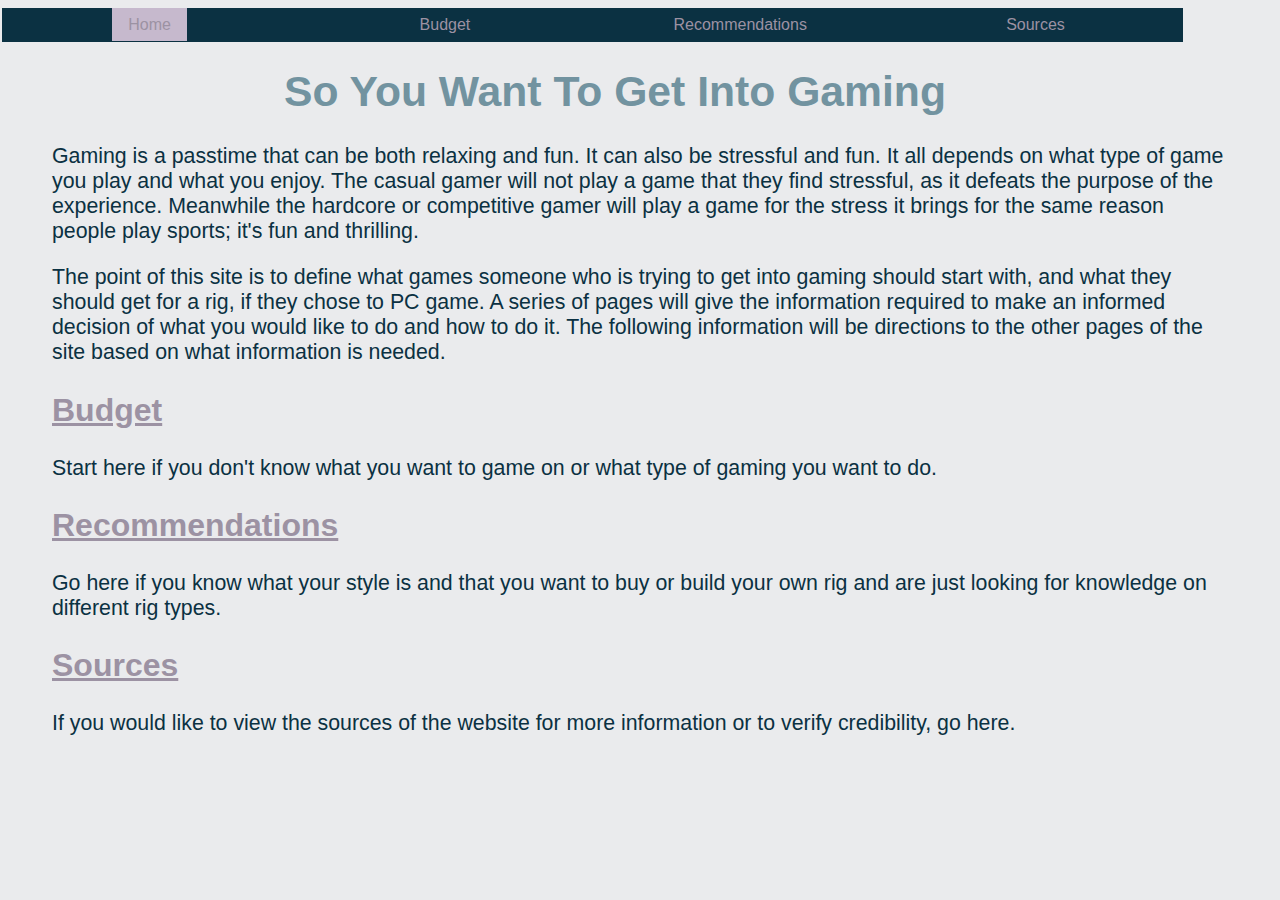
<file: Decent Nav Bar and Site Layout, Most of the information in the site is probably wrong at this point lol/index.html>
<!DOCTYPE html>

<html lang="en">

<head>
	
<meta charset="utf-8" />
	
<title>Project 3 Homepage</title>
	
<link rel="stylesheet" href="assets/css/styles.css">
</head>
<body>
	

<ul class="desktopul">
		
<li class="desktopli">
<a href="index.html" class="active">Home</a></li>
		
<li class="desktopli"><a href="budget.html">Budget</a></li>
		
<li class="desktopli"><a href="recommendations.html">Recommendations</a></li>
 		
<li class="desktopli"><a href="sources.html">
Sources</a></li>
	
</ul>

	

<h1>So You Want To Get Into Gaming</h1>
	
<p>Gaming is a passtime that can be both relaxing and fun. It can also be stressful
	
and fun. It all depends on what type of game you play and what you enjoy. The casual
	
gamer will not play a game that they find stressful, as it defeats the purpose of the
	
experience. Meanwhile the hardcore or competitive gamer will play a game for the
	
stress it brings for the same reason people play sports; it's fun and thrilling.</p>
	

<p>The point of this site is to define what games someone who is trying to get into
	
gaming should start with, and what they should get for a rig, if they chose to PC
	
game. A series of pages will give the information required to make an informed
	
decision of what you would like to do and how to do it. The following information
	
will be directions to the other pages of the site based on what information is needed.</p>
	

<h2><a href="budget.html">Budget</a></h2>
	

<p>Start here if you don't know what you want to game on or what type of gaming you
	
want to do.</p>
	<h2><a href="recommendations.html">Recommendations</a></h2>
	
<p>Go here if you know what your style is and that you want to buy or build your own 
	
rig and are just looking for knowledge on different rig types.</p>
	

<h2><a href="sources.html">Sources</a></h2>
	

<p>If you would like to view the sources of the website for more information or to
	
verify credibility, go here.</p>
</body>
</html>
</file>
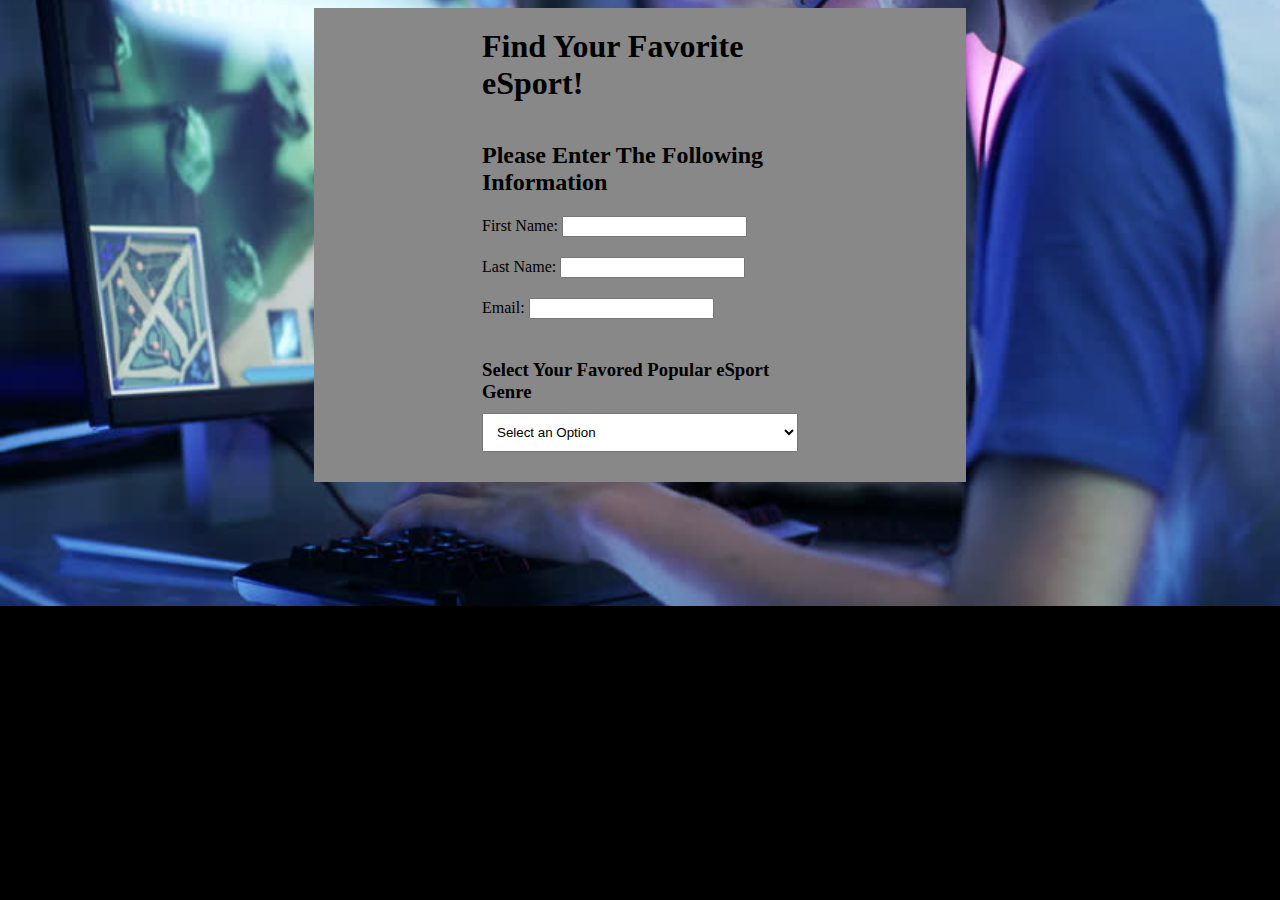
<file: JS Website Example-Most Recent Website Built/Index.html>
<!DOCTYPE html>
<html lang="en">
    <head>
        <meta charset="utf-8" />
        <title>Project 1 Will Kneeland</title>
        <link rel="stylesheet" href="css/styles.css">
        <script src="js/optionData.js" type="text/javascript"></script>
        <script src="js/creator.js" type="text/javascript"></script>
        <!--script src="js/youtube.js" type="text/javascript" id="ytAPI"></script-->
        <!--script src="js/cookies.js" type="text/javascript"></script-->
    </head>

    <body>
        <div><h1>Find Your Favorite eSport!</h1></div>
        <div id="formDiv"></div>
        <div id="selectionDiv"></div>
        <div id="youtubePlayer"></div>
    </body>
</html>
</file>
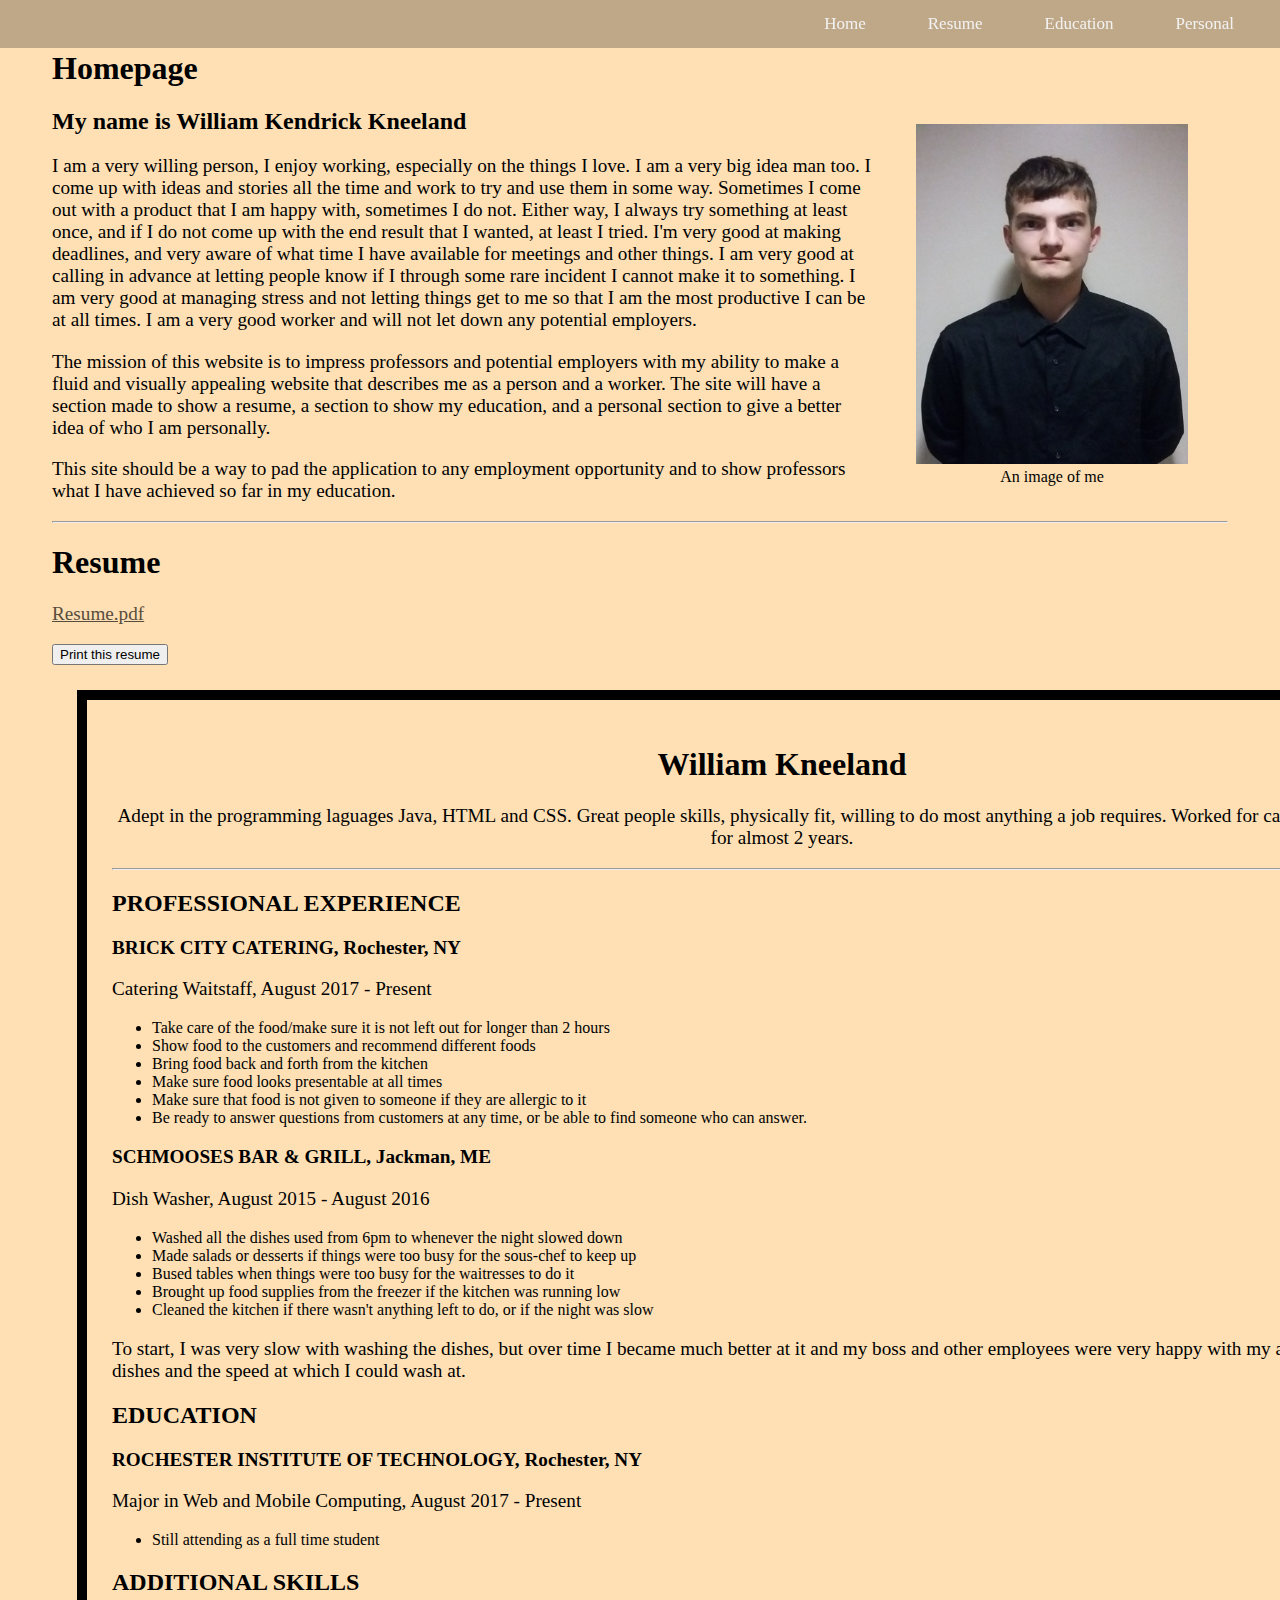
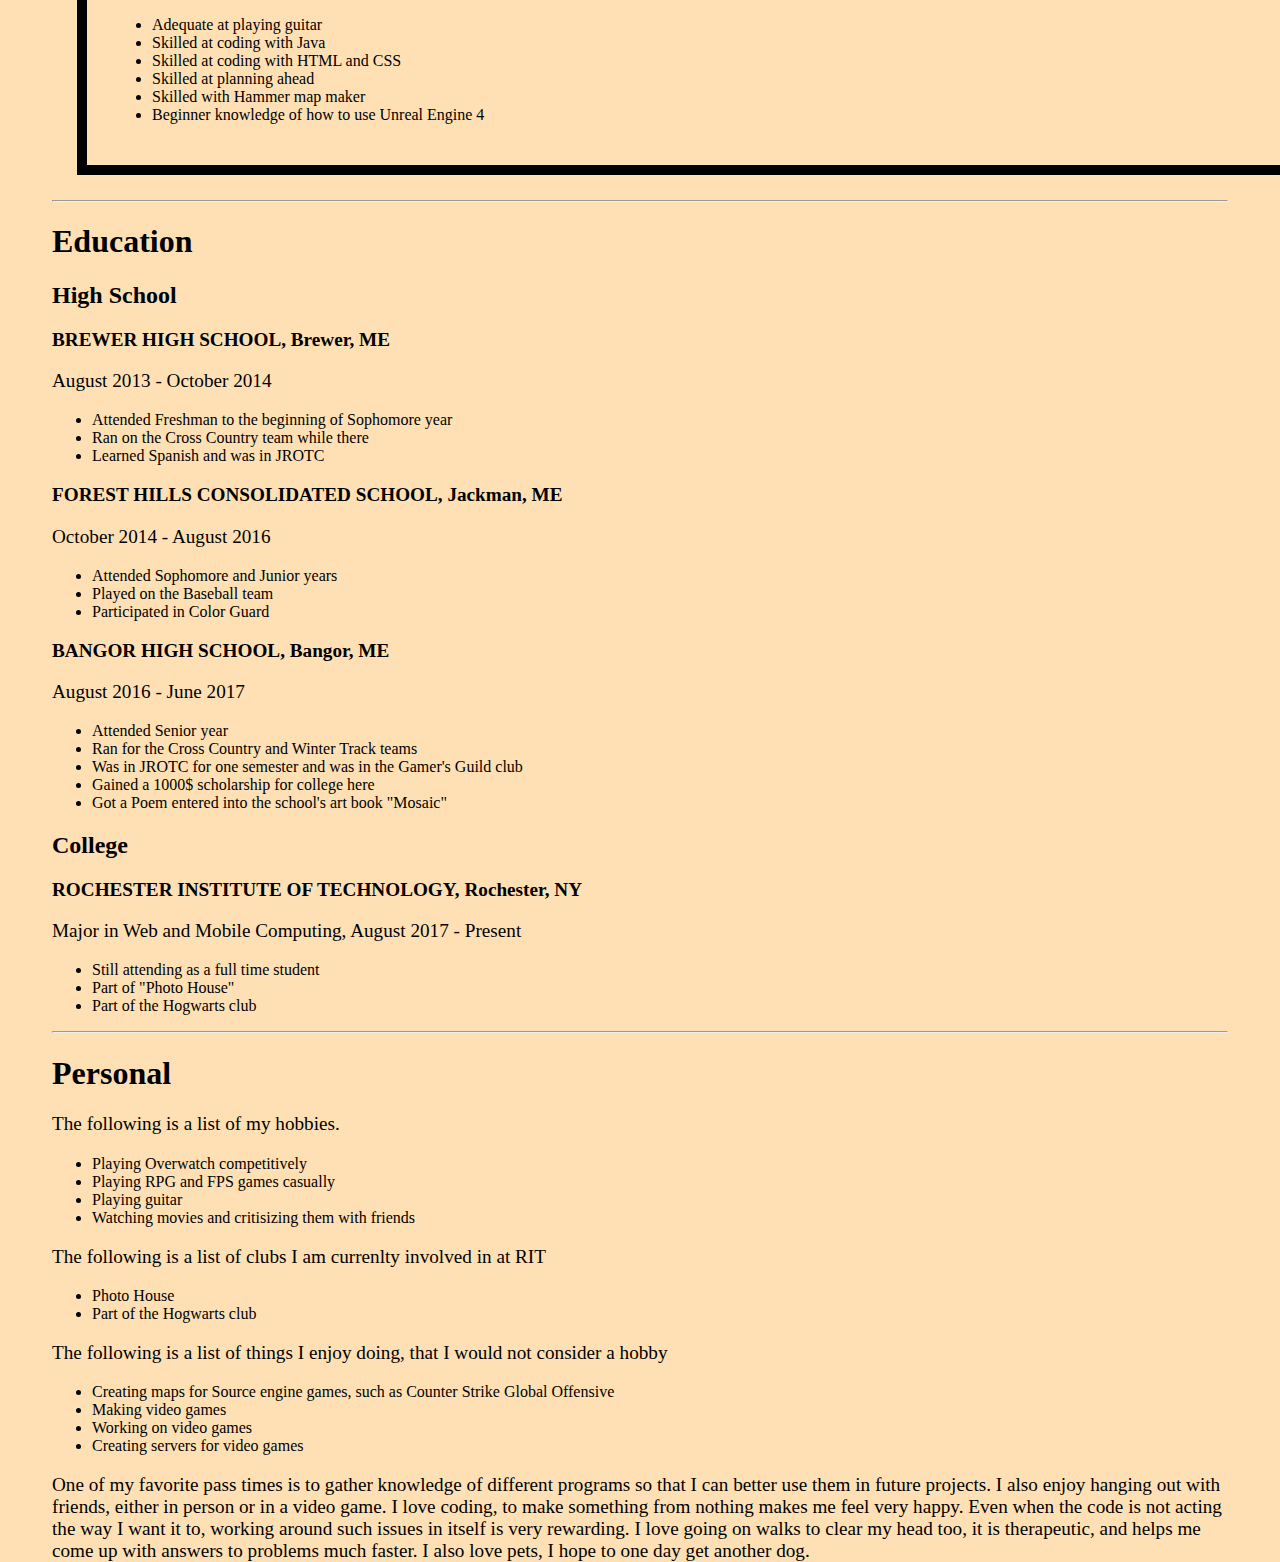
<file: early projects/project1/index.html>
<!DOCTYPE html>
<html lang="en">

	<head>
		<meta charset="utf-8" />
		<title>William Kneeland's Professional Resources Page</title>
		<link rel="stylesheet" href="assets/css/style.css"/>
		<script src="assets/jscript/myScript.js"></script>
	</head>

	<body>

	<div class="navbar">
 		<a href="#personal">Personal</a>
		<a href="#education">Education</a>
 		<a href="#resume">Resume</a>
 		<a href="#top">Home</a>
	</div> 

	<div class="main">
	
	<h1>Homepage</h1>

	<figure>
		<img src="assets/media/image1.jpg" 
		width="272" height="340"
		alt="Image Not Found"><br>
		<figcaption class="image">An image of me</figcaption>
	</figure>
	
	<h2>My name is William Kendrick Kneeland</h2>

	<p>I am a very willing person, I enjoy working, especially on the things I love. I am a very big
	idea man too. I come up with ideas and stories all the time and work to try and use them in some
	way. Sometimes I come out with a product that I am happy with, sometimes I do not. Either way, I
	always try something at least once, and if I do not come up with the end result that I wanted,
	at least I tried. I'm very good at making deadlines, and very aware of what time I have available
	for meetings and other things. I am very good at calling in advance at letting people know if I
	through some rare incident I cannot make it to something. I am very good at managing stress and
	not letting things get to me so that I am the most productive I can be at all times. I am a very
	good worker and will not let down any potential employers.</p>

	<p>The mission of this website is to impress professors and potential employers with my ability
	to make a fluid and visually appealing website that describes me as a person and a worker. The
	site will have a section made to show a resume, a section to show my education, and a personal
	section to give a better idea of who I am personally.</p>

	<div id="resume"></div>

	<p>This site should be a way to pad the application to any employment opportunity and to show 
	professors what I have achieved so far in my education.</p>

	<hr>

	<h1>Resume</h1>

	<p><a class="link" href="assets/media/Resume.pdf">Resume.pdf</a></p>

	<input type="button" onclick="printDiv('printableArea')" value="Print this resume" />

	<div class="border" id="printableArea">

	<h1 class="center">William Kneeland</h1>

	<p class="center"> Adept in the programming laguages Java, HTML and CSS. Great people skills, physically fit, willing to do most anything a job requires.
	Worked for catering and resturaunts for almost 2 years.</p>

	<hr>

	<h2>PROFESSIONAL EXPERIENCE</h2>

	<p class="bold">BRICK CITY CATERING, Rochester, NY</p>
	<p>Catering Waitstaff, August 2017 - Present</p>

	<ul>
		<li>Take care of the food/make sure it is not left out for longer than 2 hours</li>
		<li>Show food to the customers and recommend different foods</li>
		<li>Bring food back and forth from the kitchen</li>
		<li>Make sure food looks presentable at all times</li>
		<li>Make sure that food is not given to someone if they are allergic to it</li>
		<li>Be ready to answer questions from customers at any time, or be able to find someone
		who can answer.</li>
	</ul>
	
	<p class="bold">SCHMOOSES BAR & GRILL, Jackman, ME</p>

	<p>Dish Washer, August 2015 - August 2016</p>

	<ul>
		<li>Washed all the dishes used from 6pm to whenever the night slowed down</li>
		<li>Made salads or desserts if things were too busy for the sous-chef to keep up</li>
		<li>Bused tables when things were too busy for the waitresses to do it</li>
		<li>Brought up food supplies from the freezer if the kitchen was running low</li>
		<li>Cleaned the kitchen if there wasn't anything left to do, or if the night was slow</li>
	</ul>
	
	<p>To start, I was very slow with washing the dishes, but over time I became much better at it and
	my boss and other employees were very happy with my ability to wash the dishes and the speed at
	which I could wash at.</p>

	<h2>EDUCATION</h2>

	<p class="bold">ROCHESTER INSTITUTE OF TECHNOLOGY, Rochester, NY</p>

	<p>Major in Web and Mobile Computing, August 2017 - Present</p>

	<ul>
		<li>Still attending as a full time student</li>
	</ul>

	<h2>ADDITIONAL SKILLS</h2>

	<ul>
		<li>Adequate at playing guitar</li>
		<li>Skilled at coding with Java</li>
		<li>Skilled at coding with HTML and CSS</li>
		<li>Skilled at planning ahead</li>
		<li>Skilled with Hammer map maker</li>
		<li>Beginner knowledge of how to use Unreal Engine 4</li>
	</ul>

	<div id="education"></div>

	</div>

	<hr>

	<h1>Education</h1>

	<h2>High School</h2>

	<p class="bold">BREWER HIGH SCHOOL, Brewer, ME</p>

	<p>August 2013 - October 2014</p>

	<ul>
		<li>Attended Freshman to the beginning of Sophomore year</li>
		<li>Ran on the Cross Country team while there</li>
		<li>Learned Spanish and was in JROTC</li>
	</ul>

	<p class="bold">FOREST HILLS CONSOLIDATED SCHOOL, Jackman, ME</p>

	<p>October 2014 - August 2016</p>

	<ul>
		<li>Attended Sophomore and Junior years</li>
		<li>Played on the Baseball team</li>
		<li>Participated in Color Guard</li>
	</ul>

	<p class="bold">BANGOR HIGH SCHOOL, Bangor, ME</p>

	<p>August 2016 - June 2017</p>

	<ul>
		<li>Attended Senior year</li>
		<li>Ran for the Cross Country and Winter Track teams</li>
		<li>Was in JROTC for one semester and was in the Gamer's Guild club</li>
		<li>Gained a 1000$ scholarship for college here</li>
		<li>Got a Poem entered into the school's art book "Mosaic"</li>
	</ul>

	<h2>College</h2>

	<p class="bold">ROCHESTER INSTITUTE OF TECHNOLOGY, Rochester, NY</p>

	<p>Major in Web and Mobile Computing, August 2017 - Present</p>

	<ul>
		<li>Still attending as a full time student</li>
		<li>Part of "Photo House"</li>
		<li>Part of the Hogwarts club</li>
	</ul>
	
	<hr>

	<h1 id="personal">Personal</h1>

	<p>The following is a list of my hobbies.</p>
	
	<ul>
		<li>Playing Overwatch competitively</li>
		<li>Playing RPG and FPS games casually</li>
		<li>Playing guitar</li>
		<li>Watching movies and critisizing them with friends</li>
	</ul>

	<p>The following is a list of clubs I am currenlty involved in at RIT</p>
	
	<ul>
		<li>Photo House</li>
		<li>Part of the Hogwarts club</li>
	</ul>

	<p>The following is a list of things I enjoy doing, that I would not consider a hobby</p>

	<ul>
		<li>Creating maps for Source engine games, such as Counter Strike Global Offensive</li>
		<li>Making video games</li>
		<li>Working on video games</li>
		<li>Creating servers for video games</li>
	</ul>

	<p>One of my favorite pass times is to gather knowledge of different programs so that I can better
	use them in future projects. I also enjoy hanging out with friends, either in person or in a video
	game. I love coding, to make something from nothing makes me feel very happy. Even when the code
	is not acting the way I want it to, working around such issues in itself is very rewarding. I love
	going on walks to clear my head too, it is therapeutic, and helps me come up with answers to
	problems much faster. I also love pets, I hope to one day get another dog.</p>

	</div>

	</body>
</html>
</file>
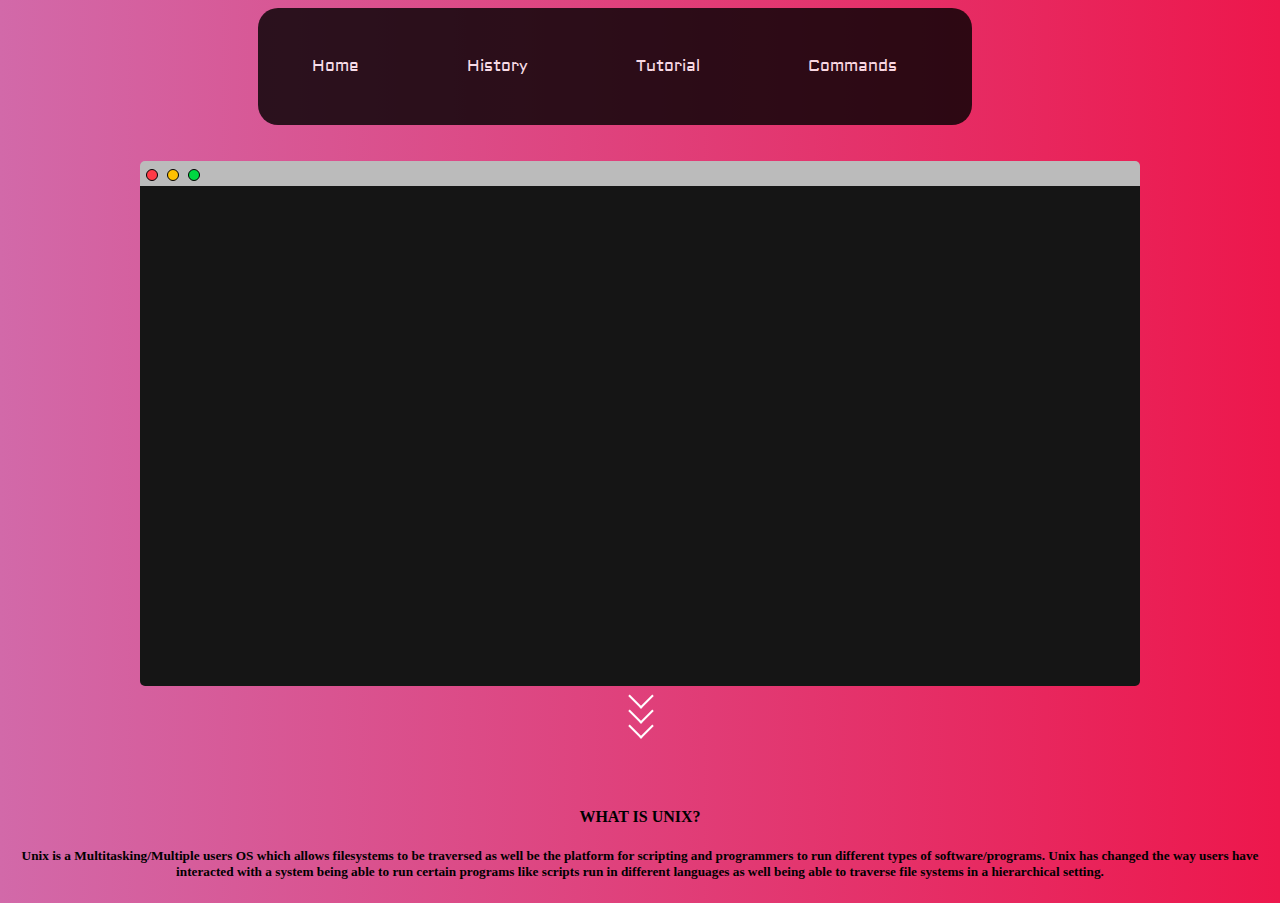
<file: UNIX/UNIX/index.html>
<!DOCTYPE html>
<html>
<head>
    <meta charset="utf-8">
    <style>
        
    </style>
    <title>Home</title>
    <link rel="stylesheet" href="style.css">
    <script src="unix.js"></script>
    
    <link href="https://fonts.googleapis.com/css?family=Aldrich" rel="stylesheet">
    
    </head>
     <body class="spectrumBackground"> 
<ul>
            <li><a href="index.html">Home</a></li>
            <li><a href="history.html">History</a></li>
            <li><a href="tutorial.html">Tutorial</a></li>
            <li><a href="command.html">Commands</a></li>
        </ul>
    
    <br>
         <br>
<div class=fakeMenu>
  <div class="fakeButtons fakeClose"></div>
  <div class="fakeButtons fakeMinimize"></div>
  <div class="fakeButtons fakeZoom"></div>
</div>
<div class="fakeScreen">
  <p class="line1">>&nbsp;&ldquo;Hello World!&rdquo;<span class="cursor1">_</span></p>
  <p class="line2">>&nbsp;&ldquo;Welcome!&rdquo;<span class="cursor2">_</span></p>
  <p class="line3">>&nbsp;&ldquo;Lets Learn about Unix&rdquo;<span class="cursor3">_</span></p>
   <p class="line4">>&nbsp;&ldquo;Click below to start!&rdquo;<span class="cursor4">_</span></p>    
  <p class="line5">><span class="cursor5">_</span></p>
</div>
        
   <div class="mouse_wave">


			<span class="scroll_arrows one"></span>
			<span class="scroll_arrows two"></span>
			<span class="scroll_arrows three"></span>

</div>
        <h4>WHAT IS UNIX?</h4>
         <h5>Unix is a Multitasking/Multiple users OS which allows filesystems to be traversed as well be the platform for scripting and programmers to run different types of software/programs. Unix has changed the way users have interacted with a system being able to run certain programs like scripts run in different languages as well being able to traverse file systems in a hierarchical setting.


         
         </h5>
    
              
    </body>
</html>
</file>
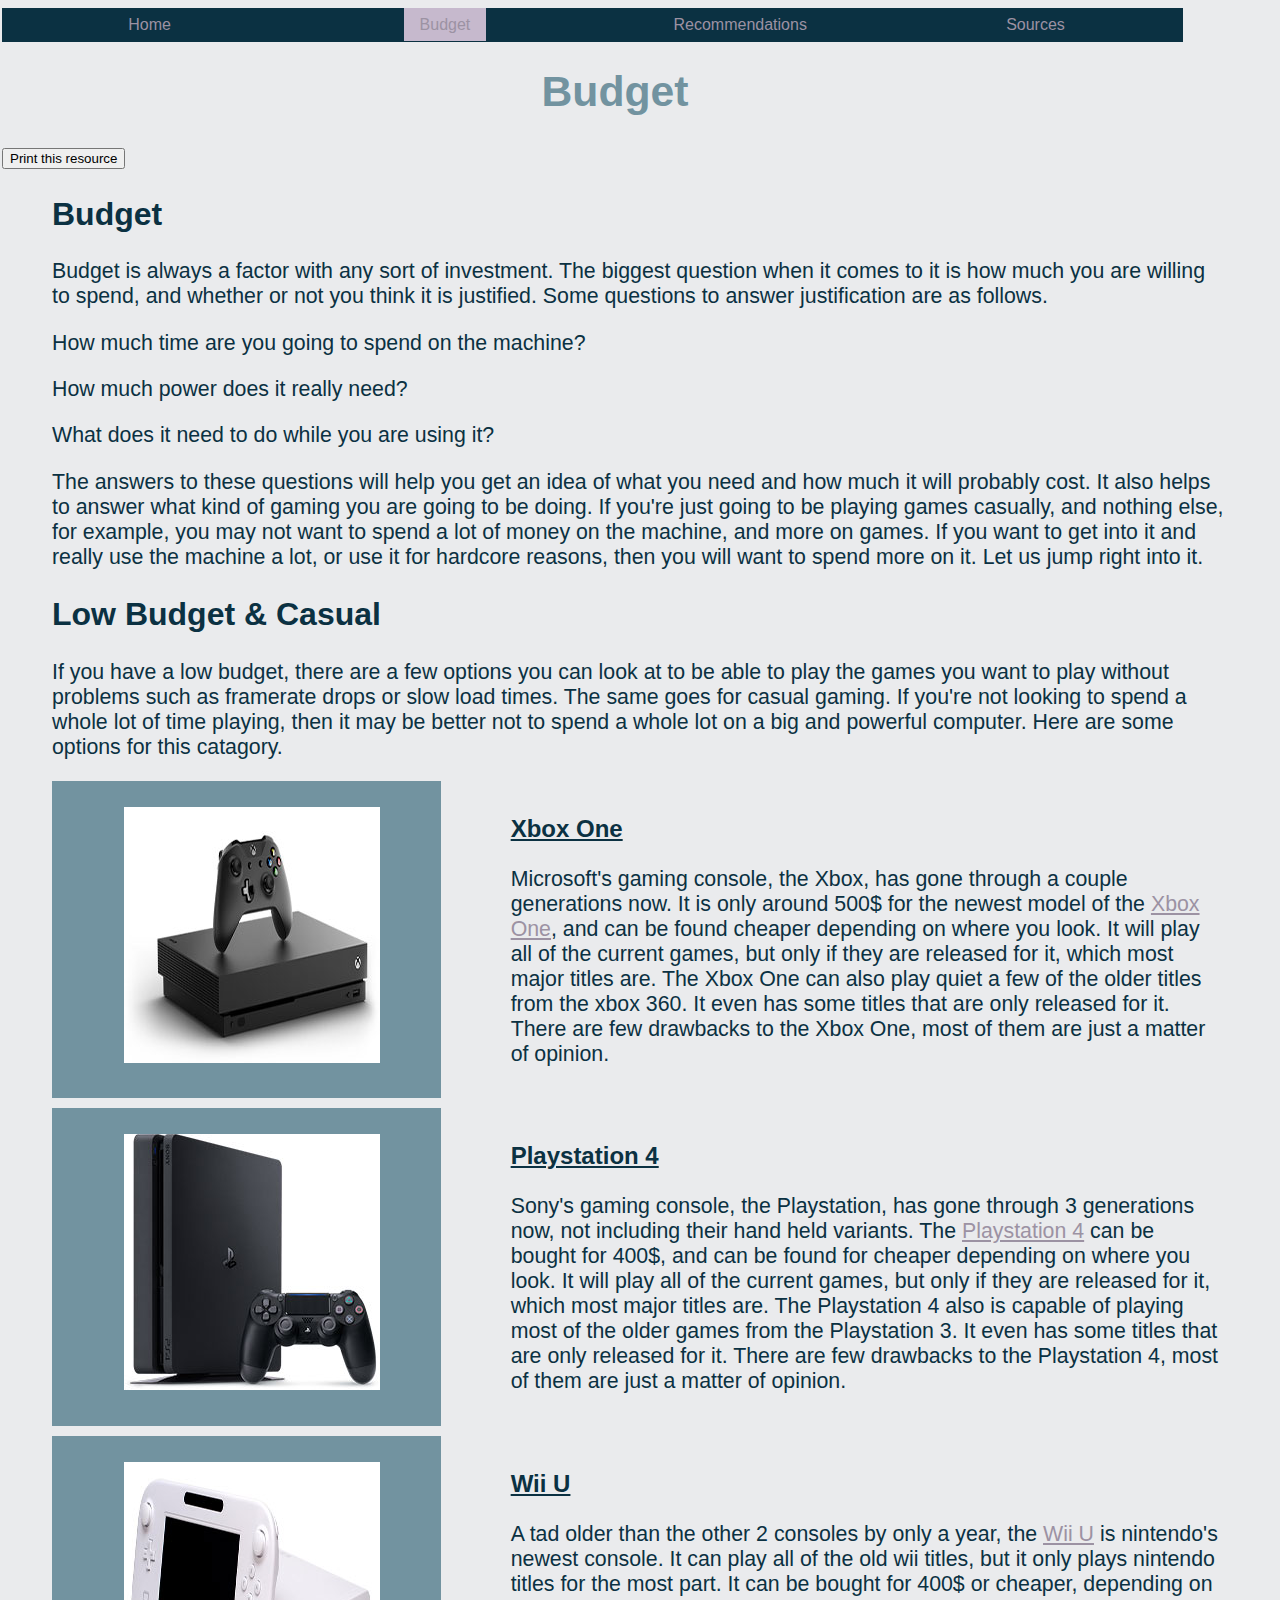
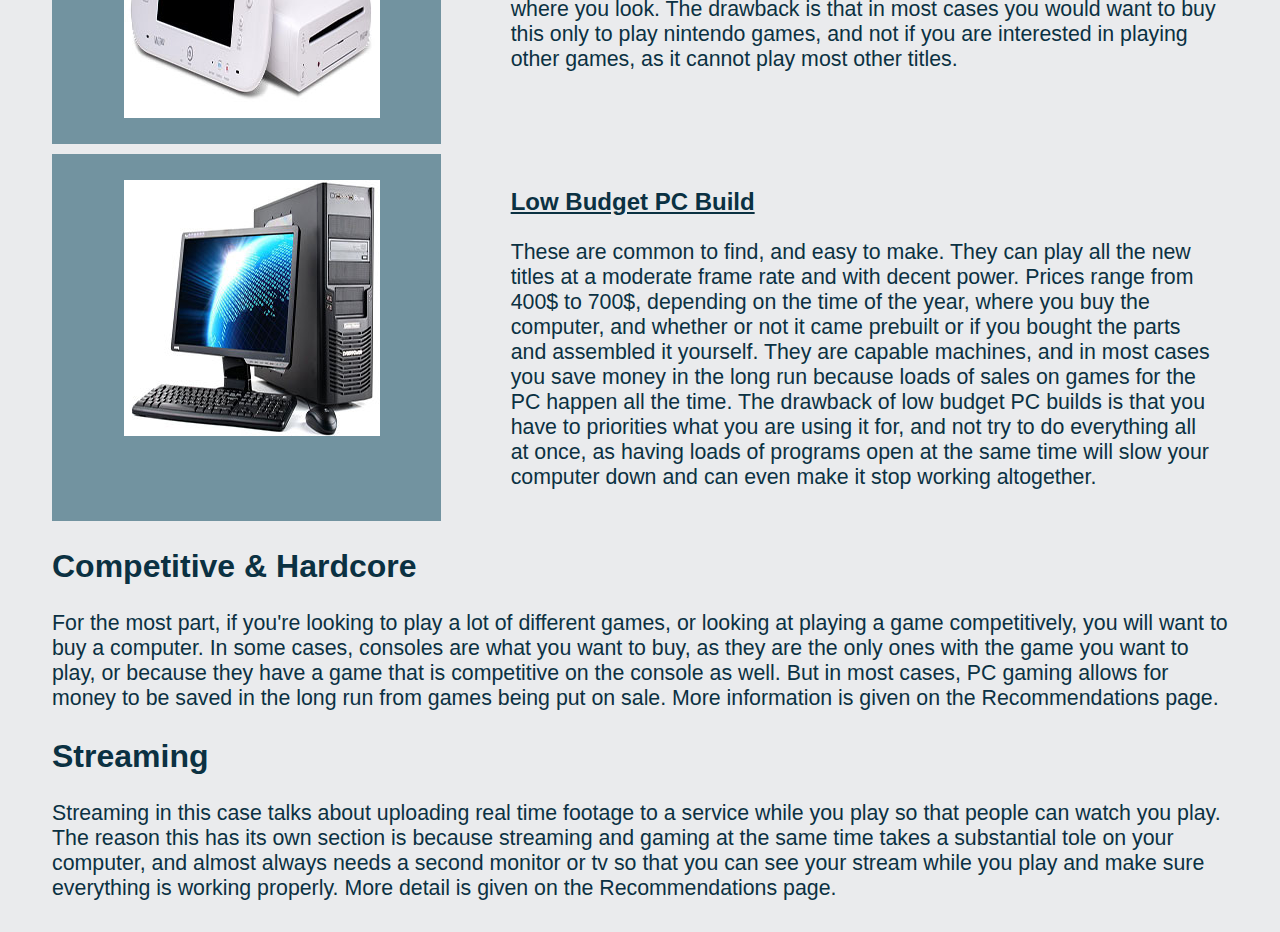
<file: Decent Nav Bar and Site Layout, Most of the information in the site is probably wrong at this point lol/budget.html>
<!DOCTYPE html>
<html lang="en">
<head>
	<meta charset="utf-8" />
	<title>Project 3 Budget</title>
	<link rel="stylesheet" href="assets/css/styles.css">
	<script src="assets/jscript/myScript.js"></script>
</head>
<body>
	<ul class="desktopul">
		<li class="desktopli"><a href="index.html">Home</a></li>
		<li class="desktopli"><a href="budget.html" class="active">Budget</a></li>
		<li class="desktopli"><a href="recommendations.html">Recommendations</a></li>
 		<li class="desktopli"><a href="sources.html">Sources</a></li>
	</ul>
	
	<div id="printableArea">
		<h1>Budget</h1>
		<input type="button" onclick="printDiv('printableArea')" value="Print this resource"/>
		<h2>Budget</h2>
		<p>Budget is always a factor with any sort of investment. The biggest question when it
		comes to it is how much you are willing to spend, and whether or not you think it is
		justified. Some questions to answer justification are as follows.</p> 
		<p>How much time are you going to spend on the machine?</p> 
		<p>How much power does it really need?</p> 
		<p>What does it need to do while you are using it?</p>
		<p>The answers to these questions will help you get an idea of what you need and how
		much it will probably cost. It also helps to answer what kind of gaming you are going
		to be doing. If you're just going to be playing games casually, and nothing else, for
		example, you may not want to spend a lot of money on the machine, and more on games.
		If you want to get into it and really use the machine a lot, or use it for hardcore
		reasons, then you will want to spend more on it. Let us jump right into it.</p>
		<h2>Low Budget & Casual</h2>
		<p>If you have a low budget, there are a few options you can look at to be able to
		play the games you want to play without problems such as framerate drops or slow load 
		times. The same goes for casual gaming. If you're not looking to spend a whole lot of
		time playing, then it may be better not to spend a whole lot on a big and powerful
		computer. Here are some options for this catagory.</p>
		<div class="grid_container">
			<div>
				<figure><img src="assets/images/XboxOne.jpg" alt="XboxOne.jpg"></figure></div>
			<div>
				<h3>Xbox One</h3>
				<p>Microsoft's gaming console, the Xbox, has gone through a couple generations 
				now. It is only around 500$ for the newest model of the <a href="https://www.xbox.com/en-us/xbox-one/consoles?&ocid=PLATFORM_SEM_google_buy%20xbox%20one&cid=PLATFORM_SEM_google_buy%20xbox%20one&wt.srch=1&wt.mc_id=AID_SEM_B3jnTWpe#shop">Xbox One</a>, and can be found 
				cheaper depending on where you look. It will play all of the current games, but
				only if they are released for it, which most major titles are. The Xbox One can
				also play quiet a few of the older titles from the xbox 360. It even has some
				titles that are only released for it. There are few drawbacks to the Xbox One, 
				most of them are just a matter of opinion.</p></div>
			<div>
				<figure><img src="assets/images/Playstation4.jpg" alt="Playstation4.jpg"></figure></div>
			<div>
				<h3>Playstation 4</h3>
				<p>Sony's gaming console, the Playstation, has gone through 3 generations now,
				not including their hand held variants. The <a href="https://www.playstation.com/en-us/explore/ps4/systems/#ps4-pro">Playstation 4</a> can be bought for 400$, and can be
				found for cheaper depending on where you look. It will play all of the current
				games, but only if they are released for it, which most major titles are. The
				Playstation 4 also is capable of playing most of the older games from the
				Playstation 3. It even has some titles that are only released for it. There are 
				few drawbacks to the Playstation 4, most of them are just a matter of opinion.</p></div>
			<div>
				<figure><img src="assets/images/WiiU.jpg" alt="WiiU.jpg"></figure></div>
			<div>
				<h3>Wii U</h3>
				<p>A tad older than the other 2 consoles by only a year, the <a href="https://www.nintendo.com/wiiu/buynow">Wii U</a> is nintendo's
				newest console. It can play all of the old wii titles, but it only plays nintendo
				titles for the most part. It can be bought for 400$ or cheaper, depending on where 
				you look. The drawback is that in most cases you would want to buy this only to 
				play nintendo games, and not if you are interested in playing other games, as it 
				cannot play most other titles.</p></div>
			<div>
				<figure><img src="assets/images/PC1.jpg" alt="PC1.jpg"></figure></div>
			<div>
				<h3>Low Budget PC Build</h3>
				<p>These are common to find, and easy to make. They can play all the new titles
				at a moderate frame rate and with decent power. Prices range from 400$ to 700$, 
				depending on the time of the year, where you buy the computer, and whether or not 
				it came prebuilt or if you bought the parts and assembled it yourself. They are 
				capable machines, and in most cases you save money in the long run because loads 
				of sales on games for the PC happen all the time. The drawback of low budget PC 
				builds is that you have to priorities what you are using it for, and not try to do 
				everything all at once, as having loads of programs open at the same time will
				slow your computer down and can even make it stop working altogether.</p></div>
		</div>
		<h2>Competitive & Hardcore</h2>
		<p>For the most part, if you're looking to play a lot of different games, or looking
		at playing a game competitively, you will want to buy a computer. In some cases,
		consoles are what you want to buy, as they are the only ones with the game you want to
		play, or because they have a game that is competitive on the console as well. But in
		most cases, PC gaming allows for money to be saved in the long run from games being
		put on sale. More information is given on the Recommendations page.</p>
		<h2>Streaming</h2>
		<p>Streaming in this case talks about uploading real time footage to a service while
		you play so that people can watch you play. The reason this has its own section is
		because streaming and gaming at the same time takes a substantial tole on your
		computer, and almost always needs a second monitor or tv so that you can see your
		stream while you play and make sure everything is working properly. More detail is
		given on the Recommendations page.</p>
	</div>
</body>
</html>
</file>
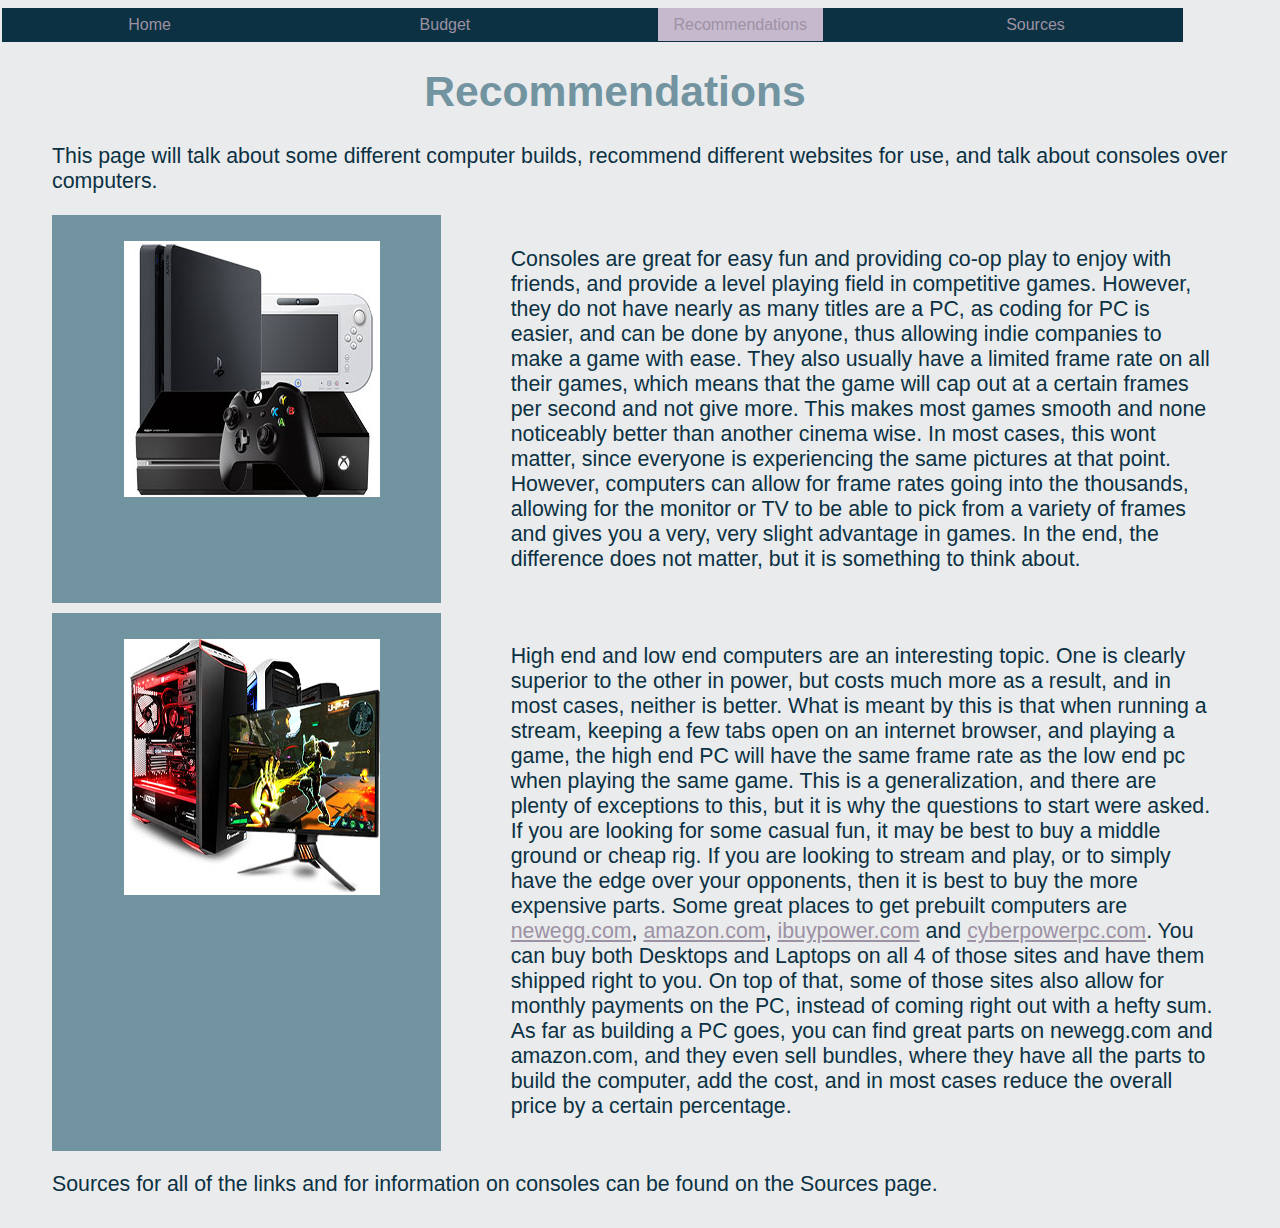
<file: Decent Nav Bar and Site Layout, Most of the information in the site is probably wrong at this point lol/recommendations.html>
<!DOCTYPE html>
<html lang="en">
<head>
	<meta charset="utf-8" />
	<title>Project 3 Recommendations</title>
	<link rel="stylesheet" href="assets/css/styles.css">
</head>
<body>
	<ul class="desktopul">
		<li class="desktopli"><a href="index.html">Home</a></li>
		<li class="desktopli"><a href="budget.html">Budget</a></li>
		<li class="desktopli"><a href="recommendations.html" class="active">Recommendations</a></li>
 		<li class="desktopli"><a href="sources.html">Sources</a></li>
	</ul>

	<h1>Recommendations</h1>
	<p>This page will talk about some different computer builds, recommend different
	websites for use, and talk about consoles over computers.</p>
	<div class="grid_container">
		<div>
			<figure><img src="assets/images/Consoles.jpg" alt="Consoles.jpg"></figure></div>
		<div>
			<p>Consoles are great for easy fun and providing co-op play to enjoy with
			friends, and provide a level playing field in competitive games. However,
			they do not have nearly as many titles are a PC, as coding for PC is easier,
			and can be done by anyone, thus allowing indie companies to make a game with
			ease. They also usually have a limited frame rate on all their games, which
			means that the game will cap out at a certain frames per second and not give
			more. This makes most games smooth and none noticeably better than another
			cinema wise. In most cases, this wont matter, since everyone is experiencing
			the same pictures at that point. However, computers can allow for frame rates
			going into the thousands, allowing for the monitor or TV to be able to pick
			from a variety of frames and gives you a very, very slight advantage in games.
			In the end, the difference does not matter, but it is something to think 
			about.</p></div>
		<div>
			<figure><img src="assets/images/PC2.jpg" alt="PC2.jpg"></figure></div>
		<div>
			<p>High end and low end computers are an interesting topic. One is clearly
			superior to the other in power, but costs much more as a result, and in most
			cases, neither is better. What is meant by this is that when running a stream,
			keeping a few tabs open on an internet browser, and playing a game, the high
			end PC will have the same frame rate as the low end pc when playing the same 
			game. This is a generalization, and there are plenty of exceptions to this,
			but it is why the questions to start were asked. If you are looking for some
			casual fun, it may be best to buy a middle ground or cheap rig. If you are
			looking to stream and play, or to simply have the edge over your opponents,
			then it is best to buy the more expensive parts. Some great places to get 
			prebuilt computers are <a href="https://www.newegg.com/">newegg.com</a>, <a href="https://www.amazon.com/">amazon.com</a>, <a href="https://www.ibuypower.com/site/landingpage/who-we-are?gclid=EAIaIQobChMIkovNlrrx1wIVhksNCh2snwKbEAAYASAAEgISo_D_BwE">ibuypower.com</a> and 
			<a href="https://www.cyberpowerpc.com/page/Intel/i7/?gclid=EAIaIQobChMIkovNlrrx1wIVhksNCh2snwKbEAAYAiAAEgLUTfD_BwE">cyberpowerpc.com</a>. You can buy both Desktops and Laptops on all 4 of those
			sites and have them shipped right to you. On top of that, some of those sites
			also allow for monthly payments on the PC, instead of coming right out with a
			hefty sum. As far as building a PC goes, you can find great parts on 
			newegg.com and amazon.com, and they even sell bundles, where they have all the
			parts to build the computer, add the cost, and in most cases reduce the 
			overall price by a certain percentage.</p></div>
	</div>
	<p>Sources for all of the links and for information on consoles can be found on the
	Sources page.</p>
</body>
</html>
</file>
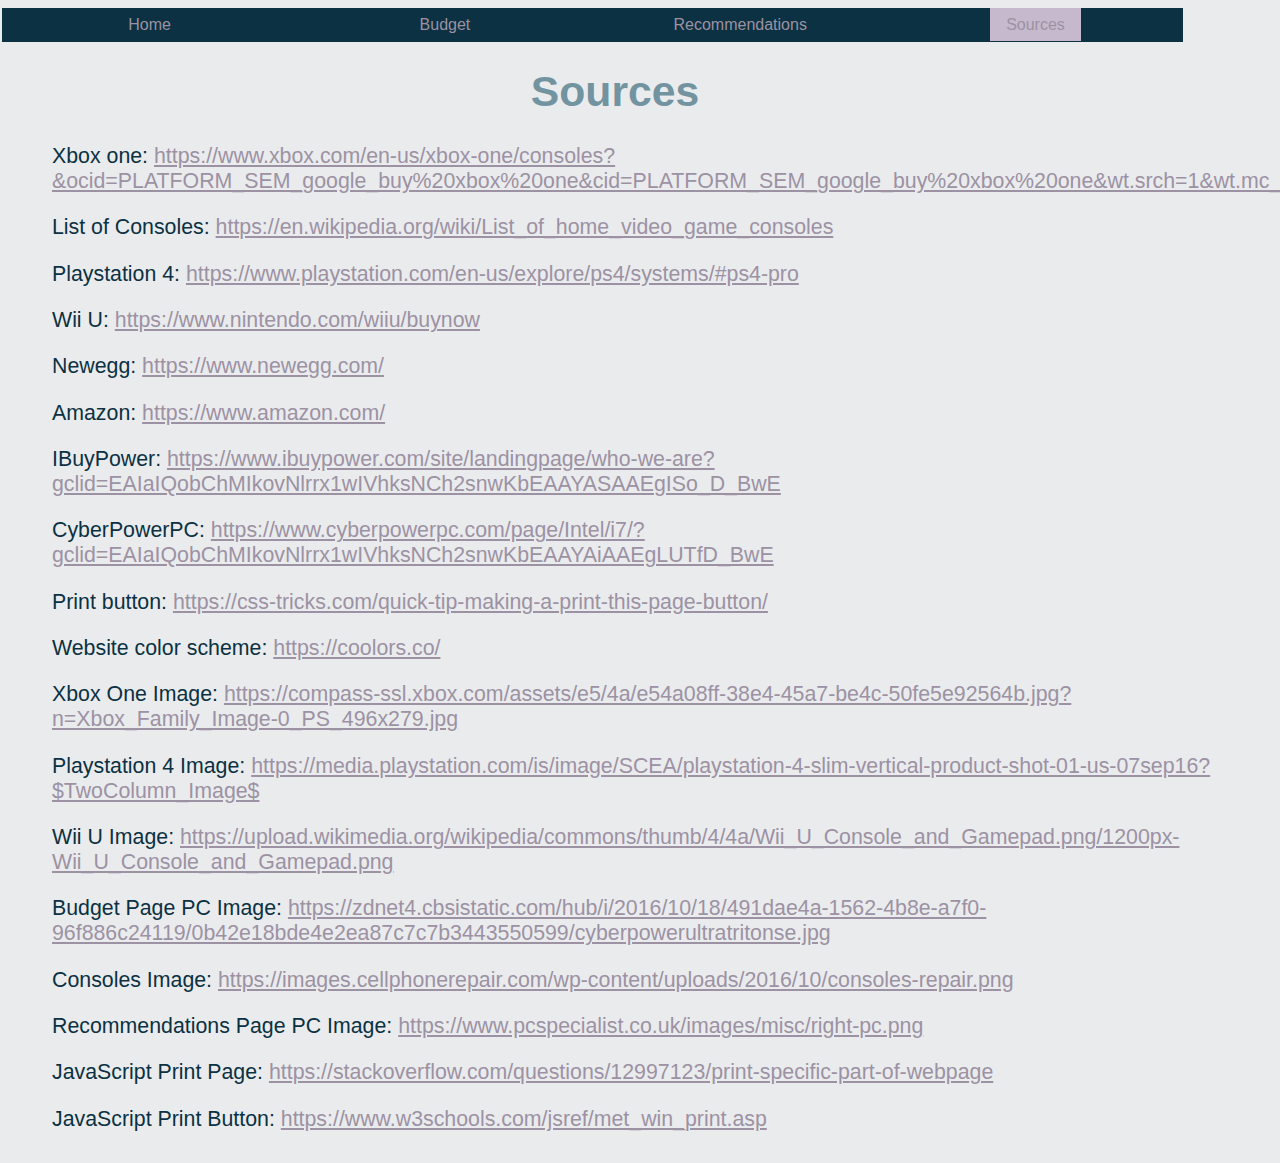
<file: Decent Nav Bar and Site Layout, Most of the information in the site is probably wrong at this point lol/sources.html>
<!DOCTYPE html>
<html lang="en">
<head>
	<meta charset="utf-8" />
	<title>Project 3 Recommendations</title>
	<link rel="stylesheet" href="assets/css/styles.css">
</head>
<body>
	<ul class="desktopul">
		<li class="desktopli"><a href="index.html">Home</a></li>
		<li class="desktopli"><a href="budget.html">Budget</a></li>
		<li class="desktopli"><a href="recommendations.html">Recommendations</a></li>
 		<li class="desktopli"><a href="sources.html" class="active">Sources</a></li>
	</ul>
	<h1>Sources</h1>
	<p>Xbox one: <a href="https://www.xbox.com/en-us/xbox-one/consoles?&ocid=PLATFORM_SEM_google_buy%20xbox%20one&cid=PLATFORM_SEM_google_buy%20xbox%20one&wt.srch=1&wt.mc_id=AID_SEM_B3jnTWpe#shop">https://www.xbox.com/en-us/xbox-one/consoles?&ocid=PLATFORM_SEM_google_buy%20xbox%20one&cid=PLATFORM_SEM_google_buy%20xbox%20one&wt.srch=1&wt.mc_id=AID_SEM_B3jnTWpe#shop</a></p>
	<p>List of Consoles: <a href="https://en.wikipedia.org/wiki/List_of_home_video_game_consoles">https://en.wikipedia.org/wiki/List_of_home_video_game_consoles</a></p>
	<p>Playstation 4: <a href="https://www.playstation.com/en-us/explore/ps4/systems/#ps4-pro">https://www.playstation.com/en-us/explore/ps4/systems/#ps4-pro</a></p>
	<p>Wii U: <a href="https://www.nintendo.com/wiiu/buynow">https://www.nintendo.com/wiiu/buynow</a></p>
	<p>Newegg: <a href="https://www.newegg.com/">https://www.newegg.com/</a></p>
	<p>Amazon: <a href="https://www.amazon.com/">https://www.amazon.com/</a></p>
	<p>IBuyPower: <a href="https://www.ibuypower.com/site/landingpage/who-we-are?gclid=EAIaIQobChMIkovNlrrx1wIVhksNCh2snwKbEAAYASAAEgISo_D_BwE">https://www.ibuypower.com/site/landingpage/who-we-are?gclid=EAIaIQobChMIkovNlrrx1wIVhksNCh2snwKbEAAYASAAEgISo_D_BwE</a></p>
	<p>CyberPowerPC: <a href="https://www.cyberpowerpc.com/page/Intel/i7/?gclid=EAIaIQobChMIkovNlrrx1wIVhksNCh2snwKbEAAYAiAAEgLUTfD_BwE">https://www.cyberpowerpc.com/page/Intel/i7/?gclid=EAIaIQobChMIkovNlrrx1wIVhksNCh2snwKbEAAYAiAAEgLUTfD_BwE</a></p>
	<p>Print button: <a href="https://css-tricks.com/quick-tip-making-a-print-this-page-button/">https://css-tricks.com/quick-tip-making-a-print-this-page-button/</a></p>
	<p>Website color scheme: <a href="https://coolors.co/">https://coolors.co/</a></p>
	<p>Xbox One Image: <a href="https://compass-ssl.xbox.com/assets/e5/4a/e54a08ff-38e4-45a7-be4c-50fe5e92564b.jpg?n=Xbox_Family_Image-0_PS_496x279.jpg">https://compass-ssl.xbox.com/assets/e5/4a/e54a08ff-38e4-45a7-be4c-50fe5e92564b.jpg?n=Xbox_Family_Image-0_PS_496x279.jpg</a></p>
	<p>Playstation 4 Image: <a href="https://media.playstation.com/is/image/SCEA/playstation-4-slim-vertical-product-shot-01-us-07sep16?$TwoColumn_Image$">https://media.playstation.com/is/image/SCEA/playstation-4-slim-vertical-product-shot-01-us-07sep16?$TwoColumn_Image$</a></p>
	<p>Wii U Image: <a href="https://upload.wikimedia.org/wikipedia/commons/thumb/4/4a/Wii_U_Console_and_Gamepad.png/1200px-Wii_U_Console_and_Gamepad.png">https://upload.wikimedia.org/wikipedia/commons/thumb/4/4a/Wii_U_Console_and_Gamepad.png/1200px-Wii_U_Console_and_Gamepad.png</a></p>
	<p>Budget Page PC Image: <a href="https://zdnet4.cbsistatic.com/hub/i/2016/10/18/491dae4a-1562-4b8e-a7f0-96f886c24119/0b42e18bde4e2ea87c7c7b3443550599/cyberpowerultratritonse.jpg">https://zdnet4.cbsistatic.com/hub/i/2016/10/18/491dae4a-1562-4b8e-a7f0-96f886c24119/0b42e18bde4e2ea87c7c7b3443550599/cyberpowerultratritonse.jpg</a></p>
	<p>Consoles Image: <a href="https://images.cellphonerepair.com/wp-content/uploads/2016/10/consoles-repair.png">https://images.cellphonerepair.com/wp-content/uploads/2016/10/consoles-repair.png</a></p>
	<p>Recommendations Page PC Image: <a href="https://www.pcspecialist.co.uk/images/misc/right-pc.png">https://www.pcspecialist.co.uk/images/misc/right-pc.png</a></p>
	<p>JavaScript Print Page: <a href="https://stackoverflow.com/questions/12997123/print-specific-part-of-webpage">https://stackoverflow.com/questions/12997123/print-specific-part-of-webpage</a></p>
	<p>JavaScript Print Button: <a href="https://www.w3schools.com/jsref/met_win_print.asp">https://www.w3schools.com/jsref/met_win_print.asp</a></p>
</body>
</html>
</file>
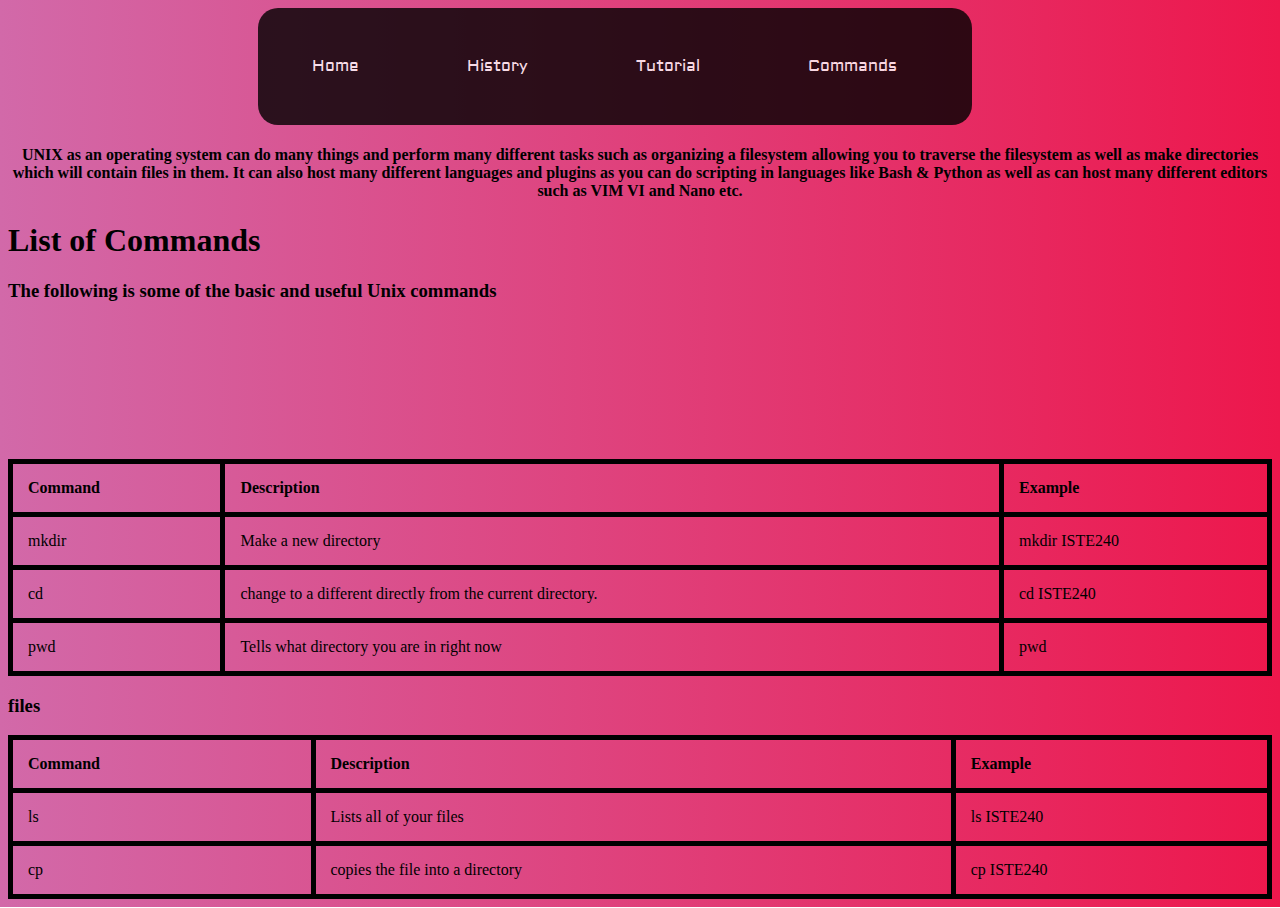
<file: UNIX/UNIX/command.html>
<!DOCTYPE html>
<html>
<head>
    <meta charset="utf-8">
    <style>
    </style>
    <title>Command</title>
    <link rel="stylesheet" href="style.css">
    <link href="https://fonts.googleapis.com/css?family=Aldrich" rel="stylesheet">
    
    
    </head>
    <body class="spectrumBackground">
    
        <ul>
           <li><a href="index.html">Home</a></li>
            <li><a href="history.html">History</a></li>
            <li><a href="tutorial.html">Tutorial</a></li>
            <li><a href="command.html">Commands</a></li>
        </ul>
        
        <h4>UNIX as an operating system can do many things and perform many different tasks such as organizing a filesystem allowing you to traverse the filesystem as well as make directories which will contain files in them. It can also host many different languages and plugins as you can do scripting in languages like Bash & Python as well as can host many different editors such as VIM VI and Nano etc. </h4>
        
        
        
<h1>List of Commands</h1>
        <h3>The following is some of the basic and useful Unix commands</h3>
        <br>
        <br>
        <p>Directory</p>
        <table>
        <tr>
        <th>Command</th>
        <th>Description</th>
        <th>Example</th>
        </tr>
        <tr>
            <td>mkdir</td>
            <td>Make a new directory</td>
            <td>mkdir ISTE240</td>
            
        </tr>
        <tr>
            <td>cd</td>
            <td>change to a different directly from the current directory.</td>
            <td>cd ISTE240</td>
        </tr>
        
        <tr>
            <td>pwd</td>
            <td>Tells what directory you are in right now</td>
            <td>pwd </td>
        </tr>
            
        </table>
        
        <h3>files</h3>
        <table>
        <tr>
        <th>Command</th>
        <th>Description</th>
        <th>Example</th>
        </tr>
        <tr>
            <td>ls</td>
            <td>Lists all of your files</td>
            <td>ls ISTE240</td>
            
        </tr>
        <tr>
            <td>cp</td>
            <td>copies the file into a directory</td>
            <td>cp ISTE240</td>
        </tr>
            
            
        </table>
        
        
        
    </body>
</html>
</file>
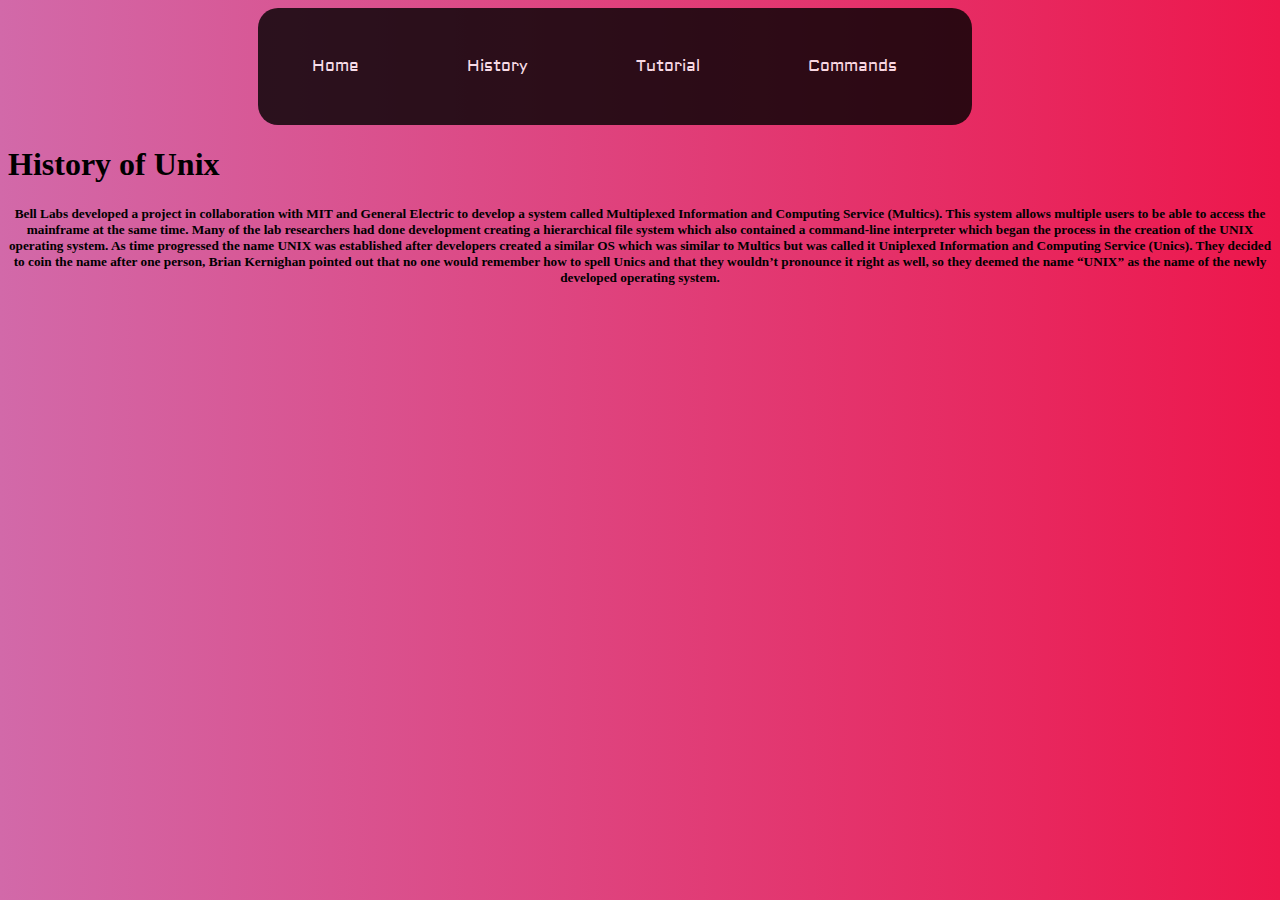
<file: UNIX/UNIX/history.html>
<!DOCTYPE html>
<html>
<head>
    <meta charset="utf-8">
    <style>
    </style>
    <title>History</title>
    <link rel="stylesheet" href="style.css">
    <link href="https://fonts.googleapis.com/css?family=Aldrich" rel="stylesheet">
    
    
    </head>
    <body class="spectrumBackground">
    
        <ul>
           <li><a href="index.html">Home</a></li>
            <li><a href="history.html">History</a></li>
            <li><a href="tutorial.html">Tutorial</a></li>
            <li><a href="command.html">Commands</a></li>
        </ul>
        
<h1>History of Unix</h1>
        <h5>Bell Labs developed a project in collaboration with MIT and General Electric to develop a system called Multiplexed Information and Computing Service (Multics).
            This system allows multiple users to be able to access the mainframe at the same time. Many of the lab researchers had done development creating a hierarchical file system which also contained a command-line interpreter which began
            the process in the creation of the UNIX operating system.  As time progressed the name UNIX was established after developers created a similar OS which was similar to Multics but was called it Uniplexed Information and Computing Service
            (Unics). They decided to coin the name after one person, Brian Kernighan pointed out that no one would remember how to spell Unics and that they wouldn’t pronounce it right as well, so they deemed the name “UNIX” as the name of the newly
            developed operating system.
        </h5>
        

         
    </body>
</html>
</file>
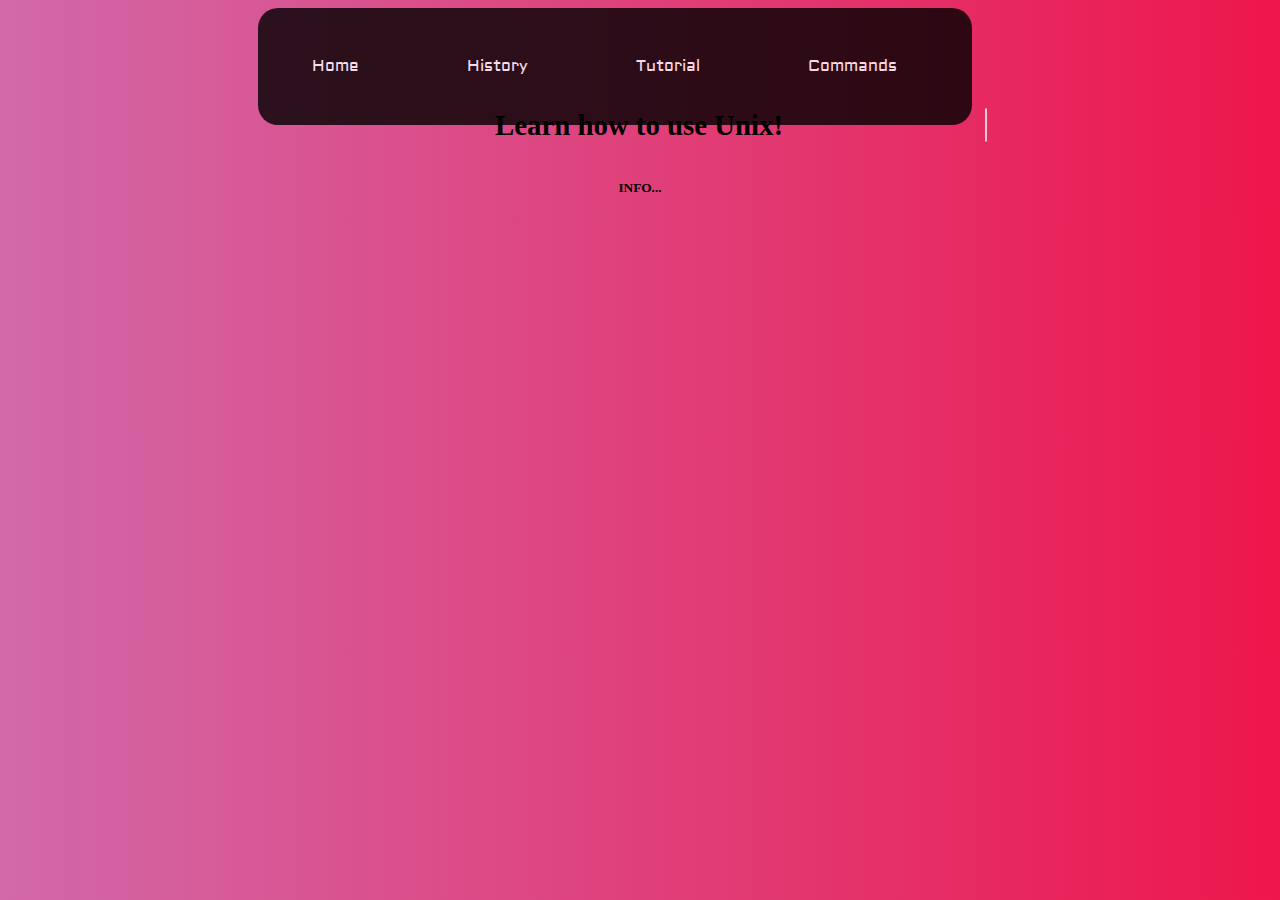
<file: UNIX/UNIX/tutorial.html>
<!DOCTYPE html>
<html>
<head>
    <meta charset="utf-8">
    <style>
        h1 {text-align: center;}
    </style>
    <title>Tutorial</title>
    <link rel="stylesheet" href="style.css">
    <link href="https://fonts.googleapis.com/css?family=Aldrich" rel="stylesheet">
    <script src="unix.js"></script>
    
    
    </head>
    <body class="spectrumBackground">
    
        <ul>
            <li><a href="index.html">Home</a></li>
            <li><a href="history.html">History</a></li>
            <li><a href="tutorial.html">Tutorial</a></li>
            <li><a href="command.html">Commands</a></li>
        </ul>
        
      
        <h1 class="line-1 anim-typewriter">Learn how to use Unix!<span class="cursor5"></span></h1>
        
        <h5>INFO...</h5>
        
      
    
         
    </body>
</html>
</file>
<file: Decent Nav Bar and Site Layout, Most of the information in the site is probably wrong at this point lol/assets/css/styles.css>
body 
{ /* base values for whole page */
	
font-size: 16pt;
	
font-family: "Oswald", sans-serif;
	
color: #0b3142;
	
background-color: #eaebed;
	
margin-right: 50px;
	
margin-left: 0px;
	
padding: 2px;
	
padding-top: 110px;
	
height: 100%;
}



h1 
{ /* header 1 values */
	
font-size: 32pt;
	
text-align: center;
	
color: #7293a0;
}



h2 { /* header 2 values */
	
font-size: 24pt; 
	
color: #0b3142;
	
font-weight: bold;
	
margin-left: 50px;
}



h3 { /* header 3 values */
	
font-size: 18pt; 
	
color: #0b3142;
	
font-weight: bold;
	
text-decoration: underline;
	
margin-left: 50px;
}



p { /* paragraph values */
	
color: #0b3142;
	margin-left: 50px;
}



ul { /* navbar values */
	
position: fixed;
	
width: 200px;
	
list-style-type: none;
	
margin-top: -126px;
	
margin-left: 0px;
    
padding: 8px 16px;
}



li { /* navbar button values */
	
font-size: 12pt;
	
display: block;
	
background-color: #0b3142;
	
float: none;
    
width: 200px;
    
padding-left: 0px;
    
margin-left: 0px;
    
padding: 8px 16px;
}



img { /* image values */
	
display: block;
    
margin: 0 auto;
	
padding-left: 12px;
	
width: 256px;
	
height: 256px;
}



a {color: #9c92a3;} /* static link value */



a:hover {color: #d6d3f0;} /* hover link value */



a:active {color: #c6b9cd;} /* active link value */



a:visited {color: #9c92a3;} /* visited link value */



li a { /* navbar link values */
	
color: #9c92a3;
    
text-decoration: none;
}



li a:hover { /* navbar link hover values */
	
color: #d6d3f0;
	
background-color: #efc7c2;
	
padding: 8px 16px; 
}



li a:active { color: #c6b9cd;} /* navbar link active value */



li a:visited { color: #9c92a3;} /* navbar link visited value */



.active { /* navbar current page values */
	
background-color: #c6b9cd;
	
padding: 8px 16px;
}


.grid_container { /* grid values for formatting */
	
margin-left: 50px;
	
display: grid;
	
grid-template-columns: 1fr;
	
grid-gap: 10px;
	
grid-auto-rows: minmax(100px,auto);
}



.grid_container > div { /* grid values for formatting */
	
padding: 10px; 
	font-size: 16pt;
}



.grid_container > div:nth-child(odd) { /* grid values for formatting every odd grid number */
	
font-size: 12pt;
	
background: #7293a0;
}



@media only screen and (min-width: 720px) { /* Does these things when page is viewed on desktop */
	
/* tablets and desktop */
	

.desktopli {
   	 	
color: #45b69c;
		
float: left;
		
width: 18.7%;
    	
text-align: center;
    	
padding: 8px 16px;
	
}
	

.desktopul {
    	
width: 110%;
    	
position: fixed;
    	
margin-top: 0px;
		
margin-left: 0px;
		
margin-right: 0px;
		
padding-left: 0px;
		
top: 0px;
	}
	
body {padding-top: 30px;}
	

.grid_container {
		
grid-template-columns: 1fr 2fr;
	}}
</file>
<file: JS Website Example-Most Recent Website Built/css/styles.css>
body {
    background-image: url("../media/background.jpg"); /*source: https://www.shutterstock.com/video/clip-30057805-professional-gamer-participates-esport-competitive-mmorpg-strategy */
    background-size: cover;
    background-repeat: no-repeat;
    background-position: center center;
    background-color: #000000;
}
div {
    background-color: #888888;
    margin: auto;
    width: 50%;
    padding: 10px;
}
p, h1, h2, h3 {
    margin: auto;
    width: 50%;
    padding: 10px;
}
select {
    position: center center;
    margin-left: 25%;
    width: 50%;
    padding: 10px;
}
@media only screen and (max-width: 720px) {
    img {
        visibility: hidden;
    }
    iframe {
        visibility: hidden;
    }
}
</file>
<file: early projects/project1/assets/css/style.css>
html {height: 100%;}

body {
    margin-right: 50px;
    margin-left: 50px;
    padding: 2px; 
    height: 100%;
    background-color: #ffe0b5;
}

p {font-size: 120%;}

figure {float: right;}

figcaption {text-align: center;}

a:visited {
    color: #d35269;
}

a:hover {
    color: #a4af69;
}

.border {
    width: 1340px;
    border: 10px solid black;
    padding: 25px;
    margin: 25px;
}

.center {text-align: center;}

.bold {font-weight: bold;}

.navbar {
    margin-left: -52px;
    overflow: hidden;
    background-color: rgba(0,0,0,.25); ;
    position: fixed;
    top: 0;
    width: 100%;
}

.navbar a {
    margin-right: 30px;
    float: right;
    display: block;
    color: #f2f2f2;
    text-align: center;
    padding: 14px 16px;
    text-decoration: none;
    font-size: 17px;
}

.main {
    margin-top: 40px;
    height: 1500px;
} 

.link {
    color: #584d3d;
}
</file>
<file: UNIX/UNIX/style.css>
.entry
  font-size: 14px;
  font-weight: bold
  width: auto

h1 {
    text-align: center;
    color: black;
}

h4 {text-align: center;}
h5 {
    text-align: center;
}


table, td, th {
    border: 1px solid;
    text-align: left;
    color: black;
    border-width: thick
    
}

table {
    border-collapse: collapse;
    width: 100%;
    
}

th, td {
    padding: 15px;
}


.fakeButtons {
  height: 10px;
  width: 10px;
  border-radius: 50%;
  border: 1px solid #000;
  position: relative;
  top: 6px;
  left: 6px;
  background-color: #ff3b47;
  border-color: #000;
  display: inline-block;
    
}

.fakeMinimize {
  left: 11px;
  background-color: #ffc100;
  border-color: #000;
}

.fakeZoom {
  left: 16px;
  background-color: #00d742;
  border-color: #000;
}

.fakeMenu {
  width: 1000px;
  box-sizing: border-box;
  height: 25px;
  background-color: #bbb;
  margin: 0 auto;
  border-top-right-radius: 5px;
  border-top-left-radius: 5px;
   
}

.fakeScreen {
  background-color: #151515;
  box-sizing: border-box;
  width: 1000px;
    height: 500px;
  margin: 0 auto;
  padding: 150px 0 0 0 ;
  border-bottom-left-radius: 5px;
  border-bottom-right-radius: 5px;   
}

p{
  position: relative;
  left: 50%;
  margin-left: -8.5em;
  text-align: left;
  font-size: 2.5em;
  font-family: monospace;
  white-space: nowrap;
  overflow: hidden;
  width: 0;
}

span {
  color: #fff;
  font-weight: bold;
}

.line1 {
  color: #40ff00;
  -webkit-animation: type .5s 1s steps(20, end) forwards;
  -moz-animation: type .5s 1s steps(20, end) forwards;
  -o-animation: type .5s 1s steps(20, end) forwards;
  animation: type .5s 1s steps(20, end) forwards;
}

.cursor1 {
  -webkit-animation: blink 1s 2s 2 forwards;
  -moz-animation: blink 1s 2s 2 forwards;
  -o-animation: blink 1s 2s 2 forwards;
  animation: blink 1s 2s 2 forwards;
}

.line2 {
  color: #40ff00;
  -webkit-animation: type .5s 4.25s steps(20, end) forwards;
  -moz-animation: type .5s 4.25s steps(20, end) forwards;
  -o-animation: type .5s 4.25s steps(20, end) forwards;
  animation: type .5s 4.25s steps(20, end) forwards;
}

.cursor2 {
  -webkit-animation: blink 1s 5.25s 2 forwards;
  -moz-animation: blink 1s 5.25s 2 forwards;
  -o-animation: blink 1s 5.25s 2 forwards;
  animation: blink 1s 5.25s 2 forwards;
}

.line3 {
  color: #40ff00;
  -webkit-animation: type .5s 7.5s steps(20, end) forwards;
  -moz-animation: type .5s 7.5s steps(20, end) forwards;
  -o-animation: type .5s 7.5s steps(20, end) forwards;
  animation: type .5s 7.5s steps(20, end) forwards;
}

.cursor3 {
  -webkit-animation: blink 1s 8.5s 2 forwards;
  -moz-animation: blink 1s 8.5s 2 forwards;
  -o-animation: blink 1s 8.5s 2 forwards;
  animation: blink 1s 8.5s 2 forwards;
}

.line4 {
  color: #40ff00;
  -webkit-animation: type .5s 10.75s steps(20, end) forwards;
  -moz-animation: type .5s 10.75s steps(20, end) forwards;
  -o-animation: type .5s 10.75s steps(20, end) forwards;
  animation: type .5s 10.75s steps(20, end) forwards;
}

.cursor4 {
  -webkit-animation: blink 1s 15.50s forwards;
  -moz-animation: blink 1s 8.5s forwards;
  -o-animation: blink 1s 8.5s forwards;
  animation: blink 1s 8.5s forwards;
}

.line5 {
  color: #ffffff;
  -webkit-animation: typing 5s steps(30, end);
  -moz-animation: typing 5s steps(30, end);
  -o-animation: typing 5s steps(30, end);
  animation: typing 5s steps(30, end);
}

.cursor5 {
  -webkit-animation: blink 1s 11.5s infinite;
  -moz-animation: blink 1s 8.5s infinite;
  -o-animation: blink 1s 8.5s infinite;
  animation: blink 1s 8.5s infinite;
}


@-webkit-keyframes blink {
  0% {
    opacity: 0;
  }
  40% {
    opacity: 0;
  }
  50% {
    opacity: 1;
  }
  90% {
    opacity: 1;
  }
  100% {
    opacity: 0;
  }
}

@-moz-keyframes blink {
  0% {
    opacity: 0;
  }
  40% {
    opacity: 0;
  }
  50% {
    opacity: 1;
  }
  90% {
    opacity: 1;
  }
  100% {
    opacity: 0;
  }
}

@-o-keyframes blink {
  0% {
    opacity: 0;
  }
  40% {
    opacity: 0;
  }
  50% {
    opacity: 1;
  }
  90% {
    opacity: 1;
  }
  100% {
    opacity: 0;
  }
}

@keyframes blink {
  0% {
    opacity: 0;
  }
  40% {
    opacity: 0;
  }
  50% {
    opacity: 1;
  }
  90% {
    opacity: 1;
  }
  100% {
    opacity: 0;
  }
}

@-webkit-keyframes type {
  to {
    width: 17em;
  }
}

@-moz-keyframes type {
  to {
    width: 17em;
  }
}

@-o-keyframes type {
  to {
    width: 17em;
  }
}

@keyframes type {
  to {
    width: 17em;
  }
}


ul {
    list-style-type: none;
    margin: 0 300px 0 250px;
    padding: 0;
    overflow: hidden;
    background-color: black;
    align-content: center;
    border-radius: 20px;
    border-color: white;
    opacity: .8;
    
   
}

li {
    float: left;
    text-align: center;
    font-family: 'Aldrich', sans-serif;
    font-size: 16px;
    border-color: white;
    padding: 4px;
    
     
}

li a{
    display: block;
    color: white;
    text-align: center;
    padding: 14px 20px;
    text-decoration: none;
    border-radius: 20px;
    border-color: white;
    margin: 30px;
    
}

li a:hover{
    background-color: #111;
    -webkit-animation: neon3 2s ease-in-out infinite alternate;
  -moz-animation: neon3 2s ease-in-out infinite alternate;
  animation: neon3 2s ease-in-out infinite alternate;
}

@-webkit-keyframes neon3 {
  from {
    text-shadow: 0 0 10px #fff, 0 0 20px #fff, 0 0 30px #fff, 0 0 40px #fff, 0 0 70px #40ff00, 0 0 80px #40ff00, 0 0 100px #40ff00, 0 0 150px #40ff00;
  }
  to {
    text-shadow: 0 0 5px #fff, 0 0 10px #fff, 0 0 15px #fff, 0 0 20px #40ff00, 0 0 35px #40ff00, 0 0 40px #40ff00, 0 0 50px #40ff00, 0 0 75px #40ff00;
  }
}



 .spectrumBackground {
  background: linear-gradient(270deg, #ed174c, #d269a9);

   /*  
  -webkit-animation: moveGradient 65s ease infinite;
-moz-animation: moveGradient 65s ease infinite;
-o-animation: moveGradient 65s ease infinite;
animation: moveGradient 65s ease infinite;
animation: moveGradient 65s ease infinite;
     
}
@keyframes moveGradient { 
    0%{background-position:100% 0%}
    50%{background-position:0% 100%}
    100%{background-position:100% 0%}
}
@-webkit-keyframes moveGradient {
    0%{background-position:100% 0%}
    50%{background-position:0% 100%}
    100%{background-position:100% 0%}
}
@-moz-keyframes moveGradient {
    0%{background-position:100% 0%}
    50%{background-position:0% 100%}
    100%{background-position:100% 0%}
}
@-o-keyframes moveGradient {
    0%{background-position:100% 0%}
    50%{background-position:0% 100%}
    100%{background-position:100% 0%}
}
*/
}

.mouse_wave {
	display: block;
	margin: 0 auto;
	width: 24px;
	height: 100px;

}
.scroll_arrows
{
  display: block;
  width: 5px;
  height: 5px;
  -ms-transform: rotate(45deg); /* IE 9 */
  -webkit-transform: rotate(45deg); /* Chrome, Safari, Opera */
  transform: rotate(45deg);
   
  border-right: 2px solid white;
  border-bottom: 2px solid white;
  margin: 0 0 3px 4px;
  
  width: 16px;
  height: 16px;
}
.one
{
  margin-top: 1px;
}
.one, .two, .three
{
    -webkit-animation: mouse-wave 1s infinite;
    -moz-animation: mouse-wave 1s infinite;
}
.one
{
  -webkit-animation-delay: .1s;
  -moz-animation-delay: .1s;
  -webkit-animation-direction: alternate;
}

.two
{
  -webkit-animation-delay: .2s;
  -moz-animation-delay: .2s;
  -webkit-animation-direction: alternate;
  margin-top: -6px;
}

.three
{
  -webkit-animation-delay: .3s;
  -moz-animation-delay: .3s;
  -webkit-animation-direction: alternate;
  margin-top: -6px;
}


@-webkit-keyframes mouse-wave {

  0%   { opacity: 0;}
  50%  { opacity: .5;}
  100% { opacity: 1;}
}
@-moz-keyframes mouse-wave {

  0%   { opacity: 0; }
  50%  { opacity: .5; }
  100% { opacity: 1; }
}
@-o-keyframes mouse-wave {

  0%   { opacity: 0; }
  50%  { opacity: .5; }
  100% { opacity: 1; }
}
@keyframes mouse-wave {

  0%   { opacity: 0; }
  50%  { opacity: .5; }
  100% { opacity: 1; }
}






.hello {
	font-family: 'Roboto Mono', monospace;
	color: white;
	position: absolute;
	top: 0;
	bottom: 0;
	left: 0;
	right: 0;
	width: 50%;
	height: 30%;
	margin: auto;
}


/** Blinking cursor css **/

.typed-cursor {
	opacity: 1;
	-webkit-animation: blink 0.7s infinite;
	-moz-animation: blink 0.7s infinite;
	animation: blink 0.7s infinite;
}



.line-1{
    position: relative;
    top: 50%;  
    width: 24em;
    margin: 0 auto;
    border-right: 2px solid rgba(255,255,255,.75);
    font-size: 180%;
    text-align: center;
    white-space: nowrap;
    overflow: hidden;
    transform: translateY(-50%);    
}

/* Animation */
.anim-typewriter{
  animation: typewriter 4s steps(44) 1s 1 normal both,
             blinkTextCursor 500ms steps(44) infinite normal;
}
@keyframes typewriter{
  from{width: 0;}
  to{width: 24em;}
}
@keyframes blinkTextCursor{
  from{border-right-color: rgba(255,255,255,.75);}
  to{border-right-color: transparent;}
}
</file>
